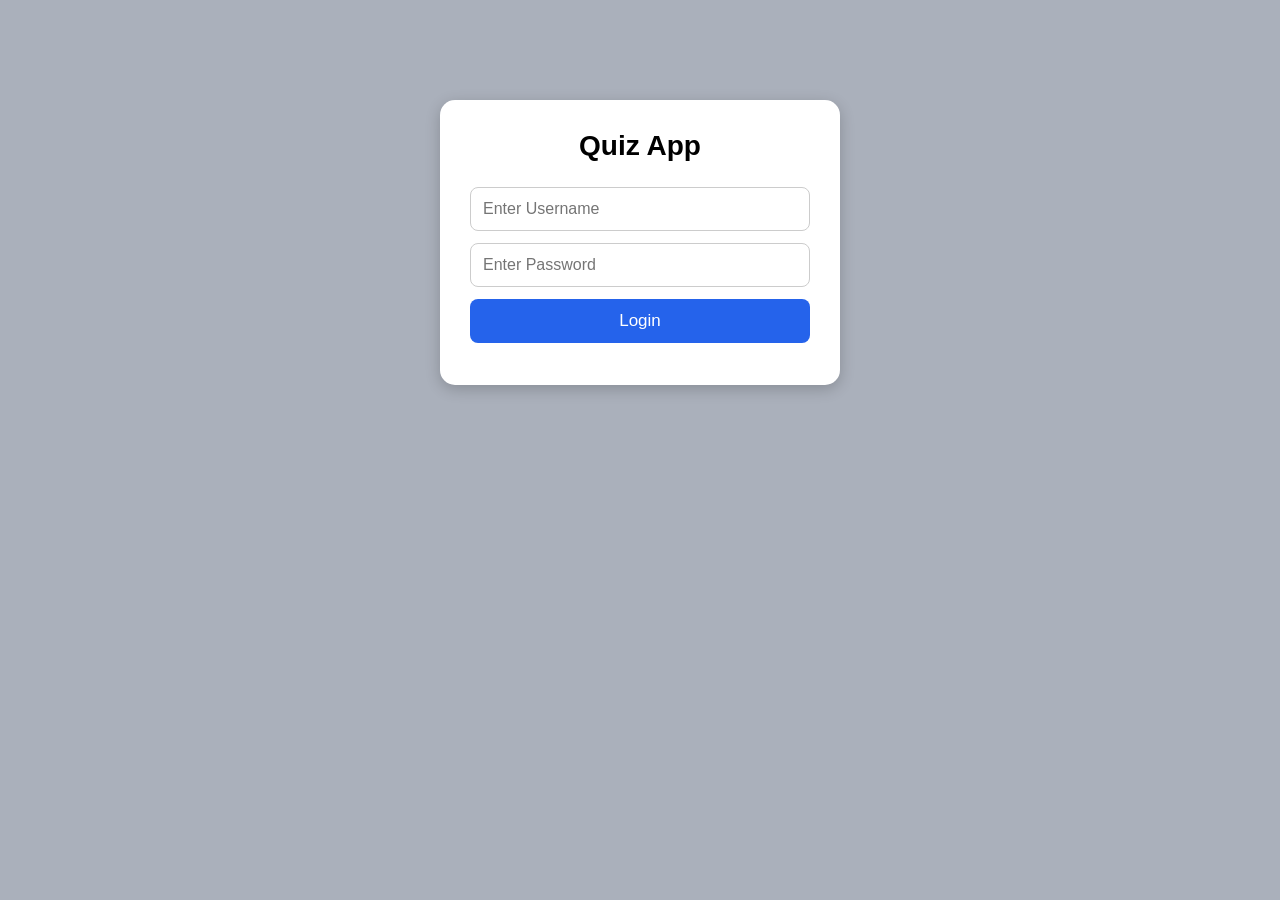
<file: index.html>
<!DOCTYPE html>
<html lang="en">
<head>
    <meta charset="UTF-8">
    <meta name="viewport" content="width=device-width, initial-scale=1.0">
    <title>Quiz Login</title>
    <link rel="stylesheet" href="style.css">
</head>

<body>

    <div class="login-container">
        <h1>Quiz App</h1>

        <form id="loginForm">
            <input type="text" id="username" placeholder="Enter Username" required>

            <input type="password" id="password" placeholder="Enter Password" required>

            <button type="submit">Login</button>
        </form>

        <p id="error"></p>
    </div>

    <script>
        const loginForm = document.querySelector("#loginForm");

        loginForm.addEventListener("submit", (e) => {
            e.preventDefault();

            const username = document.querySelector("#username").value;
            const password = document.querySelector("#password").value;

            if (username === "admin" && password === "1234") {
                window.location.href = "quiz.html";
            } else {
                document.querySelector("#error").innerText =
                    "Invalid username or password!";
            }
        });
    </script>

</body>
</html>
</file>
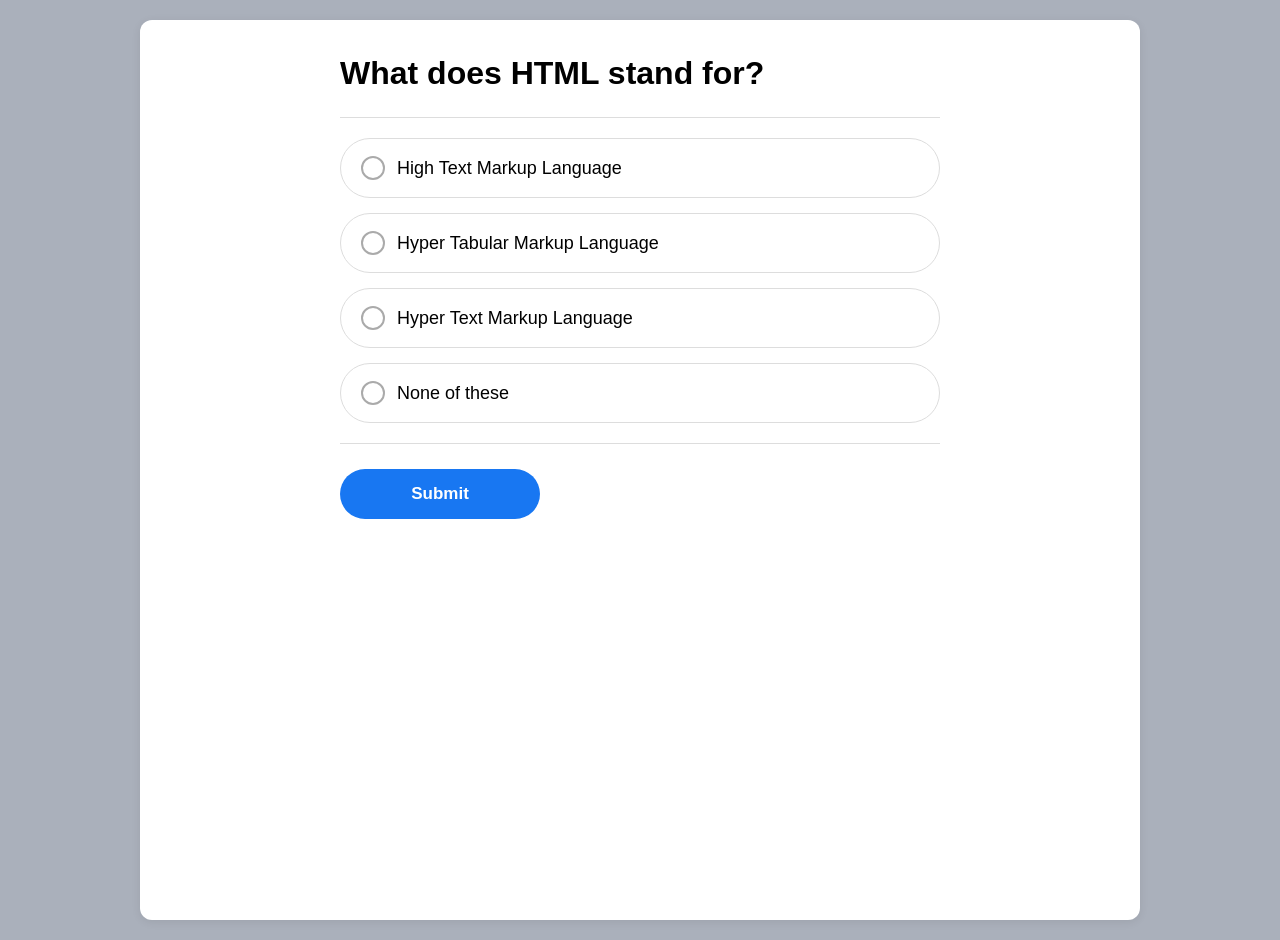
<file: quiz.html>
<!DOCTYPE html>
<html lang="en">
<head>
    <meta charset="UTF-8">
    <meta name="viewport" content="width=device-width, initial-scale=1.0">
    <title>  Quiz website</title>
    <link rel="stylesheet" href="./style.css"/>
</head>
<body>
    <div class="quiz-section ">
        <div id="quiz">
            <h2 class="question " id="question"> quiz-question</h2>
            <hr/>
            <ul>
                <li>
                    <input type="radio" name="answer"  class="answer" id="a" >
                    <label for="a" id="option_1">quiz option </label>
                </li>
                <li>
                    <input type="radio" name="answer"  class="answer" id="b">
                   <label for="b" id="option_2">quiz option </label>
                </li>
                <li>
                    <input type="radio" name="answer" class="answer" id="c" >
                    <label for="c" id="option_3">quiz option </label>
                </li>
                <li>
                    <input type="radio" name="answer" class="answer" id="d" >
                    <label for="d" id="option_4">quiz option </label>
                </li>
            </ul>
            <hr>
            <div class="btn">
                <button type="button" id="submit">Submit</button>
            </div>
        </div>
    </div>
    <script src="index.js"></script>
</body>
</html>
</file>
<file: style.css>
/* Reset */
 * {
    margin: 0;
    padding: 0;
    box-sizing: border-box;
}

body {
    font-family: Arial, sans-serif;
    background: #aab0bb;
}

/* Main quiz card */
.quiz-section {
    width: 100%;
    max-width: 1000px;
    min-height: 100vh;
    margin: 20px auto;
    background: white;
    padding: 35px;
    border-radius: 12px;
    box-shadow: 0 2px 10px rgba(0, 0, 0, 0.08);
}

#quiz {
    width: 100%;
    max-width: 600px;
    margin: auto;
}

/* Question */
.question {
    font-size: 32px;
    font-weight: 600;
    margin-bottom: 25px;
}

/* Lines */
hr {
    border: 0;
    border-top: 1px solid #ddd;
    margin: 20px 0;
}

/* Options */
ul {
    list-style: none;
    width: 100%;
}

li {
    margin: 15px 0;
}

/* Radio */
.answer {
    display: none;
}

/* Option box */
label {
    display: flex;
    align-items: center;
    width: 100%;
    min-height: 60px;
    padding: 15px 20px;
    border: 1px solid #ddd;
    border-radius: 30px;
    font-size: 18px;
    cursor: pointer;
    overflow-wrap: anywhere;
}

/* Radio circle */
label::before {
    content: "";
    flex-shrink: 0;
    width: 20px;
    height: 20px;
    border: 2px solid #aaa;
    border-radius: 50%;
    margin-right: 12px;
}

/* Hover */
label:hover {
    border-color: #888;
}

/* Selected option */
.answer:checked + label {
    border-color: #1877f2;
    background: #f0f6ff;
}

.answer:checked + label::before {
    border: 6px solid #1877f2;
}

/* Submit button */
.btn {
    margin-top: 25px;
}

#submit {
    width: 100%;
    max-width: 200px;
    min-height: 50px;
    border: none;
    border-radius: 30px;
    background: #1877f2;
    color: white;
    font-size: 17px;
    font-weight: 600;
    cursor: pointer;
}

/* Mobile responsive */
@media screen and (max-width: 600px) {

    .quiz-section {
        width: 100%;
        min-height: 100vh;
        margin: 0;
        padding: 20px 16px;
        border-radius: 0;
    }

    #quiz {
        width: 100%;
        padding: 0;
    }

    .question {
        font-size: 24px;
        line-height: 1.4;
    }

    ul {
        width: 100%;
    }

    label {
        width: 100%;
        min-height: 58px;
        padding: 12px 15px;
        font-size: 16px;
    }

    #submit {
        width: 100%;
        max-width: none;
        min-height: 52px;
    }
}
/* Login page design */
.login-container {
    width: 90%;
    max-width: 400px;
    margin: 100px auto;
    padding: 30px;
    background: white;
    border-radius: 15px;
    box-shadow: 0 4px 15px rgba(0,0,0,0.2);
    text-align: center;
}

.login-container h1 {
    font-size: 28px;
    margin-bottom: 25px;
}

#loginForm input {
    display: block;
    width: 100%;
    padding: 12px;
    margin: 12px 0;
    border: 1px solid #ccc;
    border-radius: 8px;
    font-size: 16px;
}

#loginForm button {
    width: 100%;
    padding: 12px;
    background: #2563eb;
    color: white;
    border: none;
    border-radius: 8px;
    font-size: 17px;
    cursor: pointer;
}

#loginForm button:hover {
    background: #1d4ed8;
}

#error {
    color: red;
    margin-top: 12px;
}
</file>
